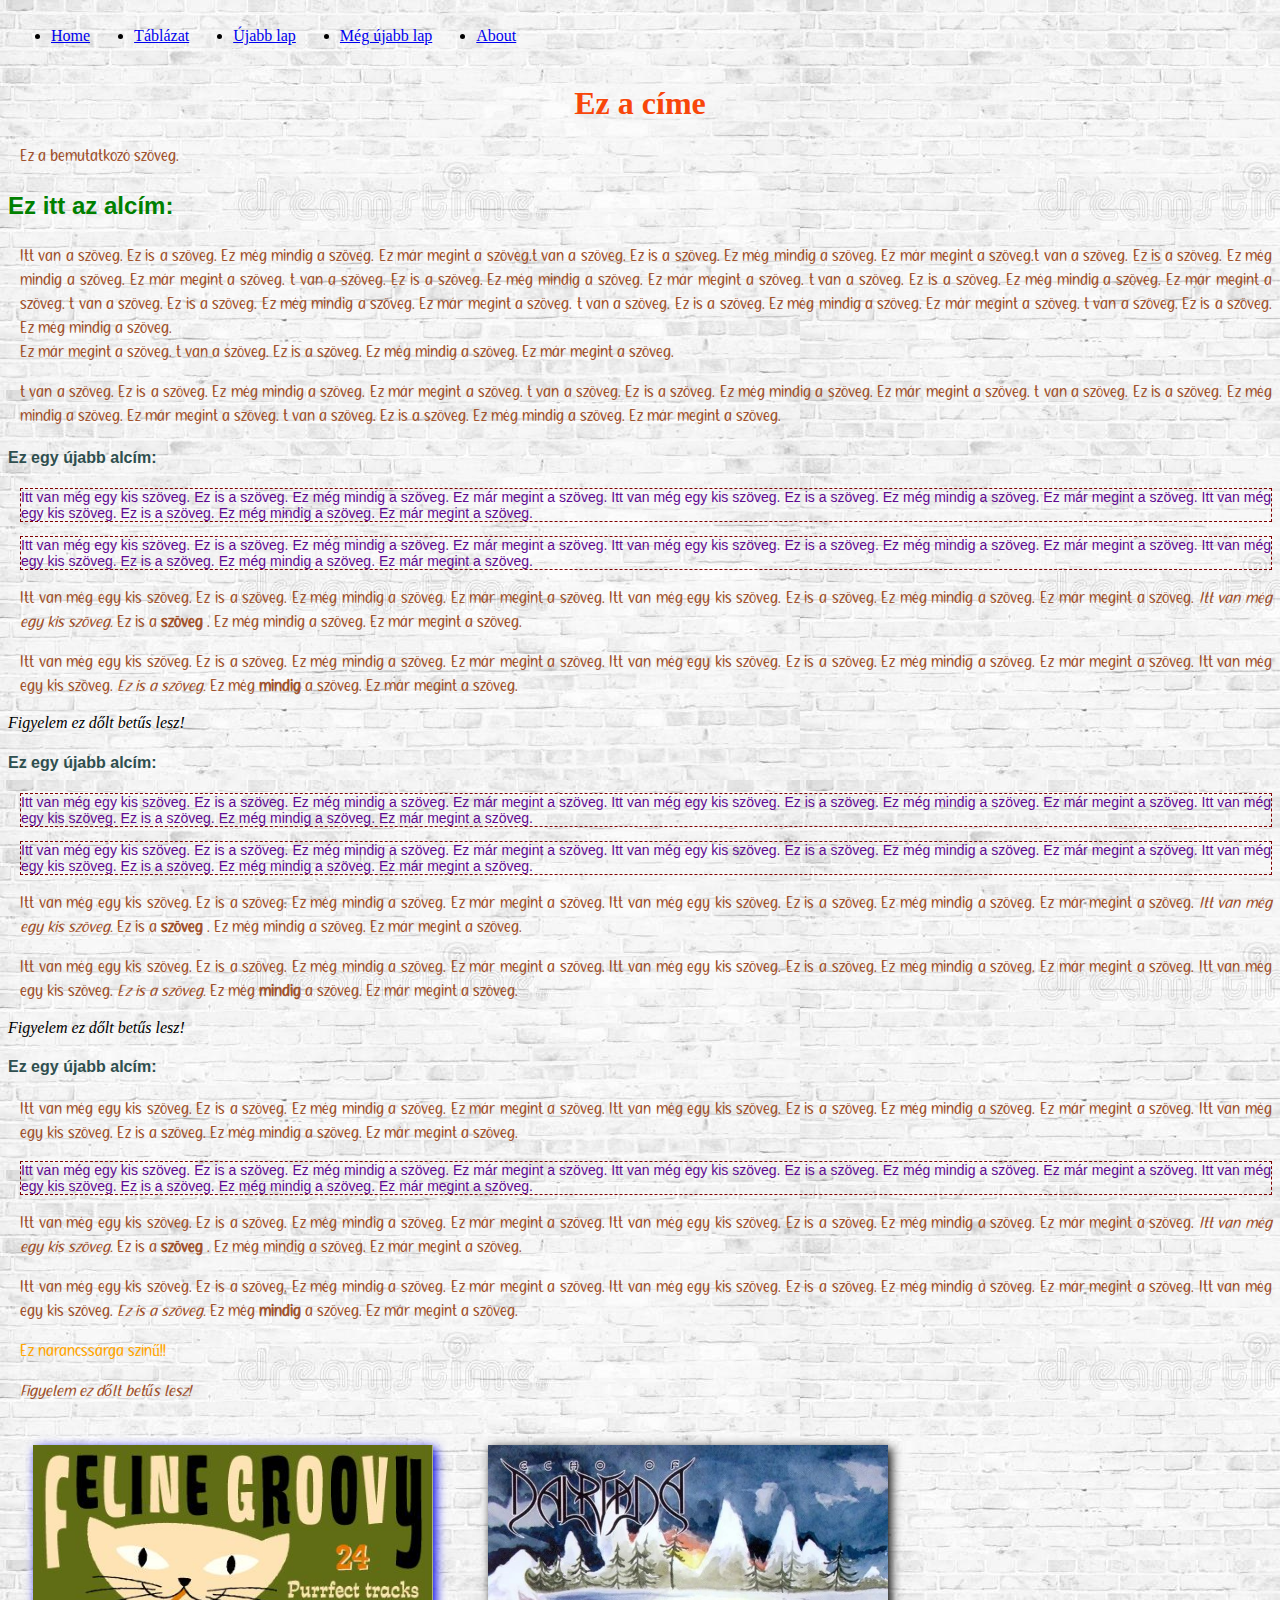
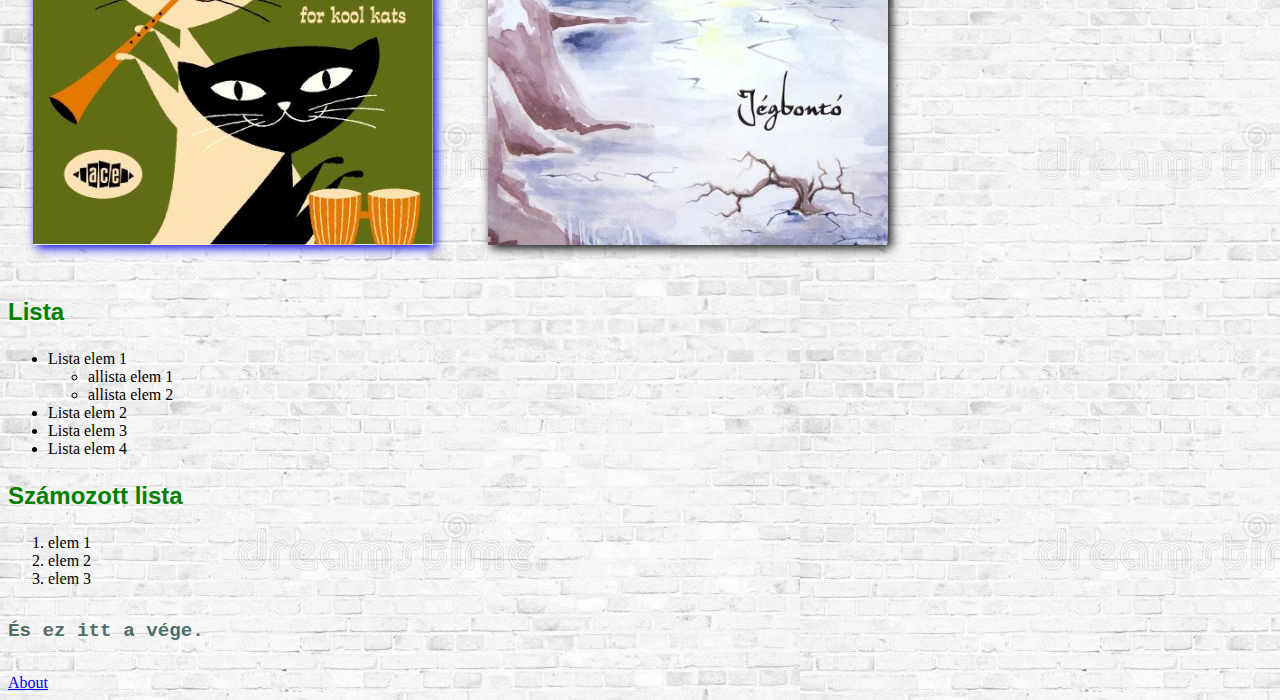
<file: index.html>
<!DOCTYPE html>
<html lang="hu">

<head>
    <meta charset="UTF-8">
    <meta http-equiv="X-UA-Compatible" content="IE=edge">
    <meta name="viewport" content="width=device-width, initial-scale=1.0">
    <title>Próba lap</title>
    <link rel="stylesheet" href="CSS/style.css">
</head>

<body style="background-image: url(img/white-brick-wall.jpg);">
<table style="top: 10px; left: 10px;">
    <tbody>
        <tr>
            <td>
                <ul>
                    <li>
                        <a href="/">Home</a>
                    </li>
                </ul>
            </td>
            <td>
                <ul>
                    <li>
                        <a href="/táblázat.html">Táblázat</a>
                    </li>
                </ul>
            </td>
            <td>
                <ul>
                    <li>
                        <a href="/újabb lap.html">Újabb lap</a>
                    </li>
                </ul>
            </td>
            <td>
                <ul>
                    <li>
                        <a href="/még újabb lap.html">Még újabb lap</a>
                    </li>
                </ul>
            </td>
            <td>
                <ul>
                    <li>
                        <a href="/about.html">About</a>
                    </li>
                </ul>
            </td>
        </tr>
    </tbody>
</table>
    
    <h1>Ez a címe</h1>
    <p>Ez a bemutatkozó szöveg.</p>
    <h3>Ez itt az alcím:</h3>
    <p> Itt van a szöveg. Ez is a szöveg. Ez még mindig a szöveg. Ez már megint a szöveg.t van a szöveg. Ez is a szöveg.
        Ez még mindig a szöveg. Ez már megint a szöveg.t van a szöveg. Ez is a szöveg. Ez még mindig a szöveg. Ez már
        megint a szöveg. t van a szöveg. Ez is a szöveg. Ez még mindig a szöveg. Ez már megint a szöveg. t van a szöveg.
        Ez is a szöveg. Ez még mindig a szöveg. Ez már megint a szöveg. t van a szöveg. Ez is a szöveg. Ez még mindig a
        szöveg. Ez már megint a szöveg. t van a szöveg. Ez is a szöveg. Ez még mindig a szöveg. Ez már megint a szöveg.
        t van a szöveg. Ez is a szöveg. Ez még mindig a szöveg. <br> Ez már megint a szöveg. t van a szöveg. Ez is a szöveg.
        Ez még mindig a szöveg. Ez már megint a szöveg.</p>
    <p>t van a szöveg. Ez is a szöveg. Ez még mindig a szöveg. Ez már megint a szöveg. t van a szöveg. Ez is a szöveg.
        Ez még mindig a szöveg. Ez már megint a szöveg. t van a szöveg. Ez is a szöveg. Ez még mindig a szöveg. Ez már
        megint a szöveg. t van a szöveg. Ez is a szöveg. Ez még mindig a szöveg. Ez már megint a szöveg.</p>
    <h4>Ez egy újabb alcím:</h4>
    <p class="content">Itt van még egy kis szöveg. Ez is a szöveg. Ez még mindig a szöveg. Ez már megint a szöveg. Itt van még egy kis
        szöveg. Ez is a szöveg. Ez még mindig a szöveg. Ez már megint a szöveg. Itt van még egy kis szöveg. Ez is a
        szöveg. Ez még mindig a szöveg. Ez már megint a szöveg.</p>
    <p class="content">Itt van még egy kis szöveg. Ez is a szöveg. Ez még mindig a szöveg. Ez már megint a szöveg. Itt van még egy kis
        szöveg. Ez is a szöveg. Ez még mindig a szöveg. Ez már megint a szöveg. Itt van még egy kis szöveg. Ez is a
        szöveg. Ez még mindig a szöveg. Ez már megint a szöveg.</p>
    <p>Itt van még egy kis szöveg. Ez is a szöveg. Ez még mindig a szöveg. Ez már megint a szöveg. Itt van még egy kis
        szöveg. Ez is a szöveg. Ez még mindig a szöveg. Ez már megint a szöveg. <i>Itt van még egy kis szöveg.</i> Ez is
        a <b>szöveg</b> . Ez még mindig a szöveg. Ez már megint a szöveg.</p>
    <p>Itt van még egy kis szöveg. Ez is a szöveg. Ez még mindig a szöveg. Ez már megint a szöveg. Itt van még egy kis
        szöveg. Ez is a szöveg. Ez még mindig a szöveg. Ez már megint a szöveg. Itt van még egy kis szöveg. <em>Ez is a
            szöveg.</em> Ez még <strong>mindig</strong> a szöveg. Ez már megint a szöveg.</p>
    <em>Figyelem ez dőlt betűs lesz!</em>

    <h4>Ez egy újabb alcím:</h4>
    <p class="content">Itt van még egy kis szöveg. Ez is a szöveg. Ez még mindig a szöveg. Ez már megint a szöveg. Itt van még egy kis
        szöveg. Ez is a szöveg. Ez még mindig a szöveg. Ez már megint a szöveg. Itt van még egy kis szöveg. Ez is a
        szöveg. Ez még mindig a szöveg. Ez már megint a szöveg.</p>
    <p class="content">Itt van még egy kis szöveg. Ez is a szöveg. Ez még mindig a szöveg. Ez már megint a szöveg. Itt van még egy kis
        szöveg. Ez is a szöveg. Ez még mindig a szöveg. Ez már megint a szöveg. Itt van még egy kis szöveg. Ez is a
        szöveg. Ez még mindig a szöveg. Ez már megint a szöveg.</p>
    <p>Itt van még egy kis szöveg. Ez is a szöveg. Ez még mindig a szöveg. Ez már megint a szöveg. Itt van még egy kis
        szöveg. Ez is a szöveg. Ez még mindig a szöveg. Ez már megint a szöveg. <i>Itt van még egy kis szöveg.</i> Ez is
        a <b>szöveg</b> . Ez még mindig a szöveg. Ez már megint a szöveg.</p>
    <p>Itt van még egy kis szöveg. Ez is a szöveg. Ez még mindig a szöveg. Ez már megint a szöveg. Itt van még egy kis
        szöveg. Ez is a szöveg. Ez még mindig a szöveg. Ez már megint a szöveg. Itt van még egy kis szöveg. <em>Ez is a
            szöveg.</em> Ez még <strong>mindig</strong> a szöveg. Ez már megint a szöveg.</p>
    <em>Figyelem ez dőlt betűs lesz!</em>

    <h4>Ez egy újabb alcím:</h4>
    <p>Itt van még egy kis szöveg. Ez is a szöveg. Ez még mindig a szöveg. Ez már megint a szöveg. Itt van még egy kis
        szöveg. Ez is a szöveg. Ez még mindig a szöveg. Ez már megint a szöveg. Itt van még egy kis szöveg. Ez is a
        szöveg. Ez még mindig a szöveg. Ez már megint a szöveg.</p>
    <p class="content">Itt van még egy kis szöveg. Ez is a szöveg. Ez még mindig a szöveg. Ez már megint a szöveg. Itt van még egy kis
        szöveg. Ez is a szöveg. Ez még mindig a szöveg. Ez már megint a szöveg. Itt van még egy kis szöveg. Ez is a
        szöveg. Ez még mindig a szöveg. Ez már megint a szöveg.</p>
    <p>Itt van még egy kis szöveg. Ez is a szöveg. Ez még mindig a szöveg. Ez már megint a szöveg. Itt van még egy kis
        szöveg. Ez is a szöveg. Ez még mindig a szöveg. Ez már megint a szöveg. <i>Itt van még egy kis szöveg.</i> Ez is
        a <b>szöveg</b> . Ez még mindig a szöveg. Ez már megint a szöveg.</p>
    <p>Itt van még egy kis szöveg. Ez is a szöveg. Ez még mindig a szöveg. Ez már megint a szöveg. Itt van még egy kis
        szöveg. Ez is a szöveg. Ez még mindig a szöveg. Ez már megint a szöveg. Itt van még egy kis szöveg. <em>Ez is a
            szöveg.</em> Ez még <strong>mindig</strong> a szöveg. Ez már megint a szöveg. <br></p>
            <p style="font-weight: 200; color: orange;">Ez narancssárga színű!!</p>

    <p> <em>Figyelem ez dőlt betűs lesz!</em></p>
    <a target="blank" href="https://felinegroovyict.com"> <img src="img/kep.jpg" alt="ez a kép helye"></a>
<img src="img/Dalriada-Jégbontó.jpg" alt="Jégbontó">
    <h3>Lista</h3>
    <ul>
        <li>Lista elem 1
            <ul>
                <li>allista elem 1</li>
                <li>allista elem 2</li>
            </ul>
        </li>
        <li>Lista elem 2</li>
        <li>Lista elem 3</li>
        <li>Lista elem 4</li>
    </ul>

    <h3>Számozott lista</h3>
    <ol>
        <li>elem 1</li>
        <li>elem 2</li>
        <li>elem 3</li>
    </ol>

    <h5 style="font-family: 'Courier New', Courier, monospace; color: rgba(29, 73, 67, 0.801); font-size: larger; font-weight: 800;">És ez itt a vége.</h5>

    <a href="about.html">About</a>
</body>

</html>
</file>
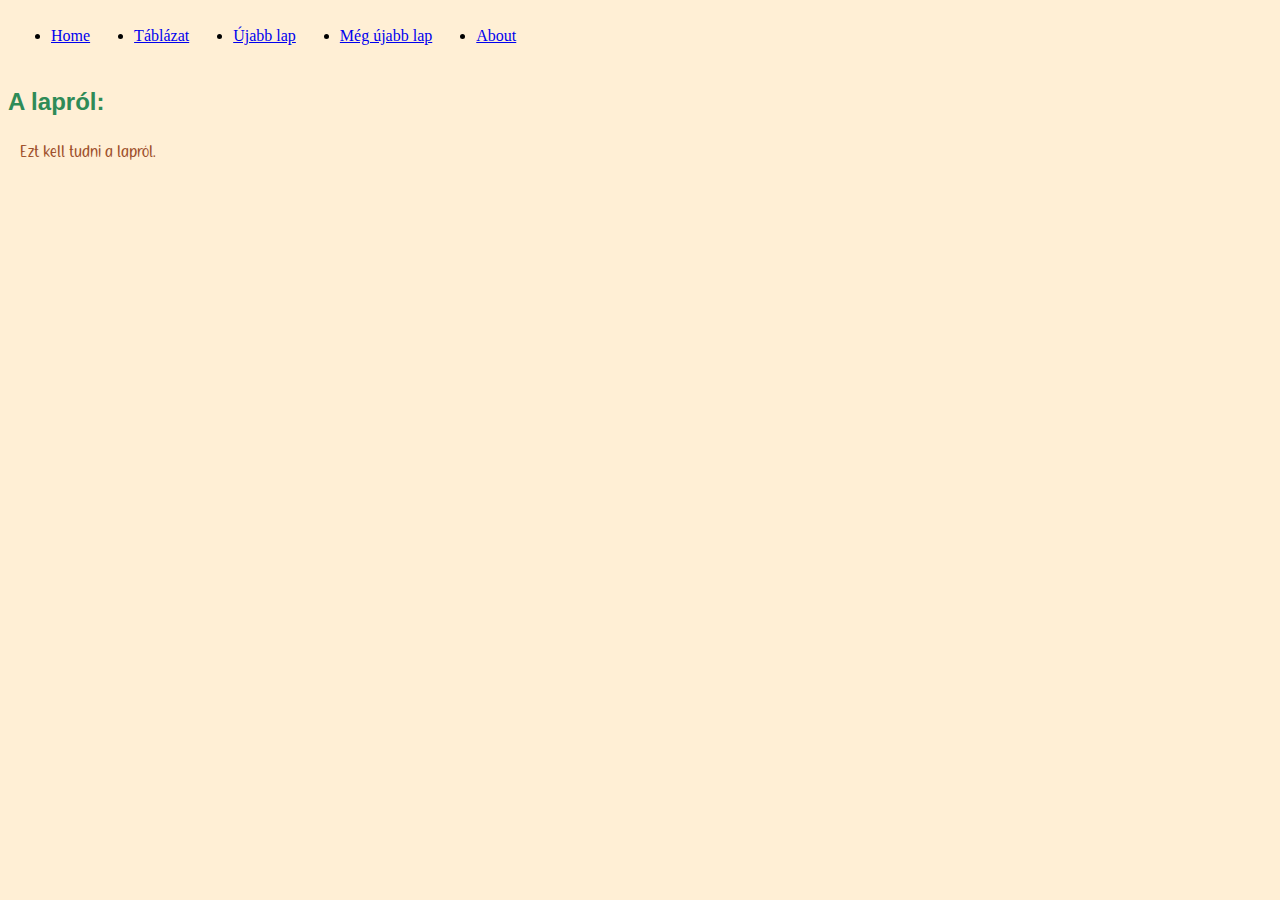
<file: about.html>
<!DOCTYPE html>
<html lang="hu">
<head>
    <meta charset="UTF-8">
    <meta http-equiv="X-UA-Compatible" content="IE=edge">
    <meta name="viewport" content="width=device-width, initial-scale=1.0">
    <title>About</title>
    <link rel="stylesheet" href="CSS/style.css">
</head>
<body style="background-color: papayawhip;">
    <table>
        <tbody>
            <tr>
                <td>
                    <ul>
                        <li>
                            <a href="/">Home</a>
                        </li>
                    </ul>
                </td>
                <td>
                    <ul>
                        <li>
                            <a href="/táblázat.html">Táblázat</a>
                        </li>
                    </ul>
                </td>
                <td>
                    <ul>
                        <li>
                            <a href="/újabb lap.html">Újabb lap</a>
                        </li>
                    </ul>
                </td>
                <td>
                    <ul>
                        <li>
                            <a href="/még újabb lap.html">Még újabb lap</a>
                        </li>
                    </ul>
                </td>
                <td>
                    <ul>
                        <li>
                            <a href="/about.html">About</a>
                        </li>
                    </ul>
                </td>
            </tr>
        </tbody>
    </table>
    <h3 style="color: seagreen;">A lapról:</h3>
    <p>Ezt kell tudni a lapról.</p>
</body>
</html>
</file>
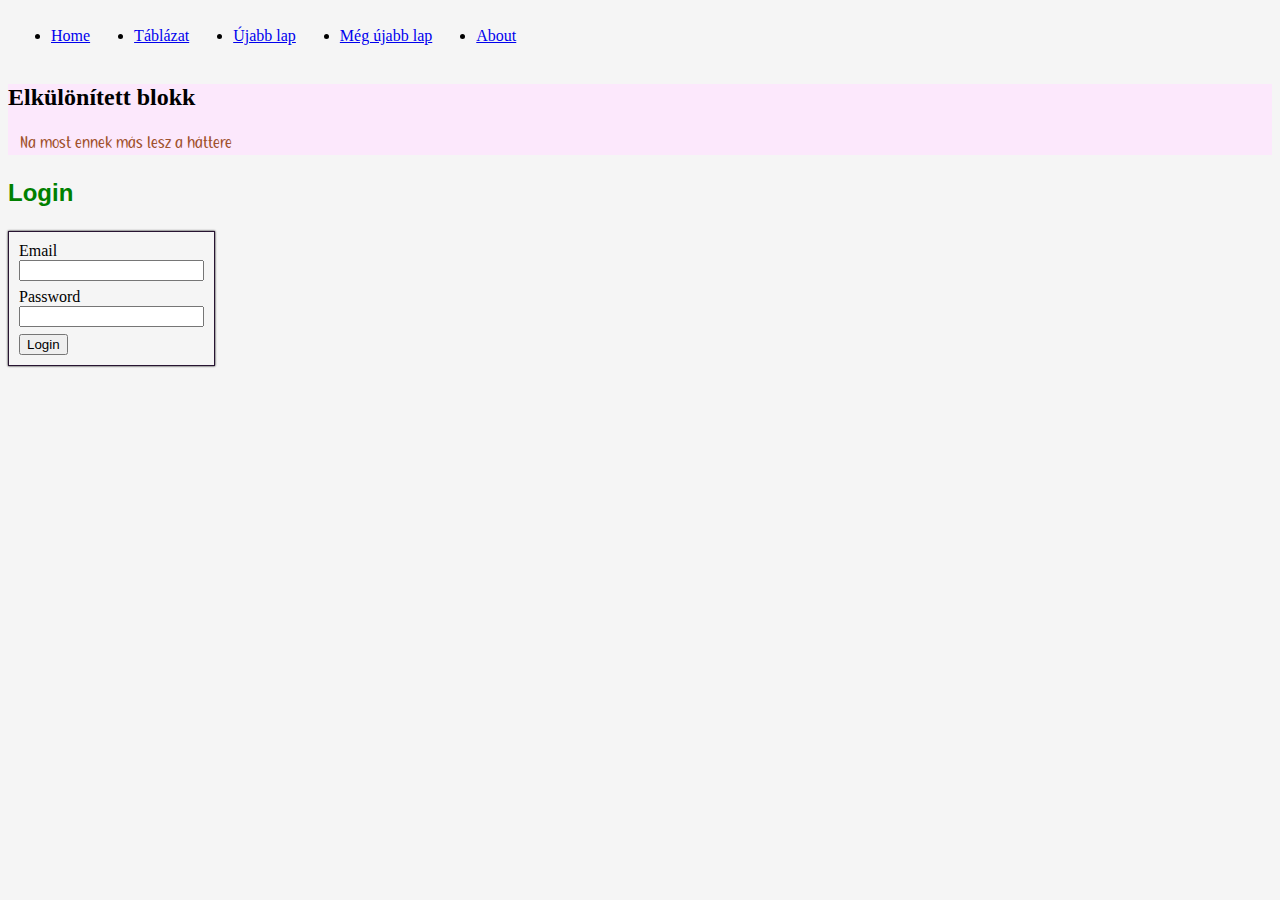
<file: még újabb lap.html>
<!DOCTYPE html>
<html lang="en">
<head>
    <meta charset="UTF-8">
    <meta http-equiv="X-UA-Compatible" content="IE=edge">
    <meta name="viewport" content="width=device-width, initial-scale=1.0">
    <title>Még újabb lap</title>
    <link rel="stylesheet" href="CSS/style.css">
</head>
<body style="background-color: whitesmoke;">
    <table>
        <tbody>
            <tr>
                <td>
                    <ul>
                        <li>
                            <a href="/">Home</a>
                        </li>
                    </ul>
                </td>
                <td>
                    <ul>
                        <li>
                            <a href="/táblázat.html">Táblázat</a>
                        </li>
                    </ul>
                </td>
                <td>
                    <ul>
                        <li>
                            <a href="/újabb lap.html">Újabb lap</a>
                        </li>
                    </ul>
                </td>
                <td>
                    <ul>
                        <li>
                            <a href="/még újabb lap.html">Még újabb lap</a>
                        </li>
                    </ul>
                </td>
                <td>
                    <ul>
                        <li>
                            <a href="/about.html">About</a>
                        </li>
                    </ul>
                </td>
            </tr>
        </tbody>
    </table>

    <div id="color">
        <h2>Elkülönített blokk</h2>
        <p>Na most ennek más lesz a háttere</p>
    </div>
    <h3>Login</h3>
    <div class="login">
        <div class="form-group">
            <label>Email</label>
        <input class="form-control" type="email" name="email">
        </div>
        <div class="form-group">
            <label>Password</label>
        <input class="form-control" type="password" name="password">
        </div>
        <div class="form-group">
            <button class="submit-btn">Login</button>
        </div>
    </div>
</body>
</html>
</file>
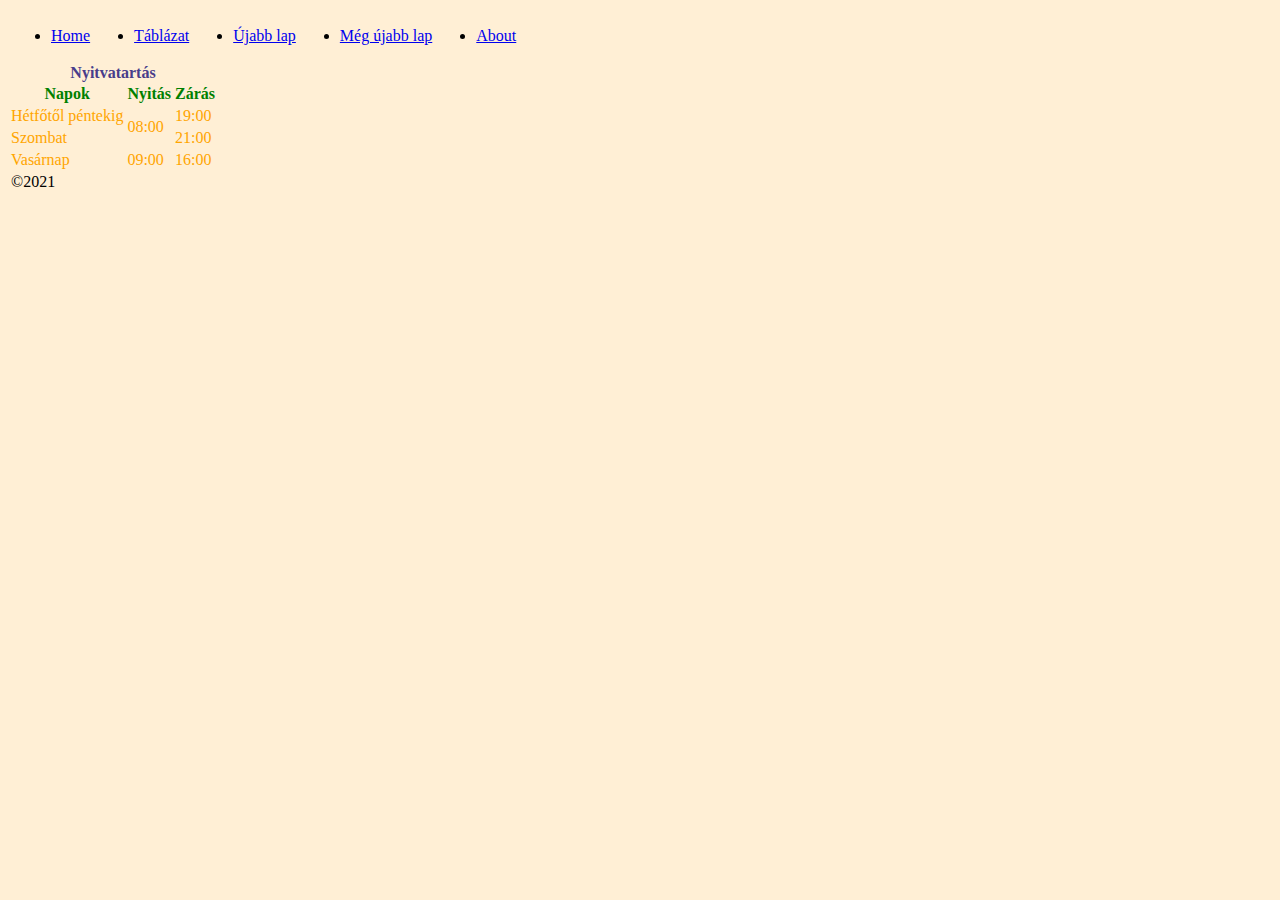
<file: táblázat.html>
<!DOCTYPE html>
<html lang="en">

<head>
    <meta charset="UTF-8">
    <meta http-equiv="X-UA-Compatible" content="IE=edge">
    <meta name="viewport" content="width=device-width, initial-scale=1.0">
    <title>Táblázat</title>
    <link rel="stylesheet" href="CSS/style.css">
</head>

<body style="background-color: papayawhip;">
    <table>
        <tbody>
            <tr>
                <td>
                    <ul>
                        <li>
                            <a href="/">Home</a>
                        </li>
                    </ul>
                </td>
                <td>
                    <ul>
                        <li>
                            <a href="/táblázat.html">Táblázat</a>
                        </li>
                    </ul>
                </td>
                <td>
                    <ul>
                        <li>
                            <a href="/újabb lap.html">Újabb lap</a>
                        </li>
                    </ul>
                </td>
                <td>
                    <ul>
                        <li>
                            <a href="/még újabb lap.html">Még újabb lap</a>
                        </li>
                    </ul>
                </td>
                <td>
                    <ul>
                        <li>
                            <a href="/about.html">About</a>
                        </li>
                    </ul>
                </td>
            </tr>
        </tbody>
    </table>

    <table>
        <caption style="color: darkslateblue;"><b>Nyitvatartás</b> </caption>
        <thead style="color: green;">
            <tr>
                <th>Napok</th>
                <th>Nyitás</th>
                <th>Zárás</th>
            </tr>
        </thead>
        <tbody style="color: orange;">


            <tr>
                <td>Hétfőtől péntekig</td>
                <td rowspan="2">08:00</td>
                <td>19:00</td>
            </tr>
            <tr>
                <td>Szombat</td>
                <td>21:00</td>
            </tr>
            <tr>
                <td>Vasárnap</td>
                <td>09:00</td>
                <td>16:00</td>
            </tr>
        </tbody>
        <tfoot>
            <tr>
                <td colspan="3"> &copy;2021</td>
            </tr>
        </tfoot>
    </table>
</body>
</file>
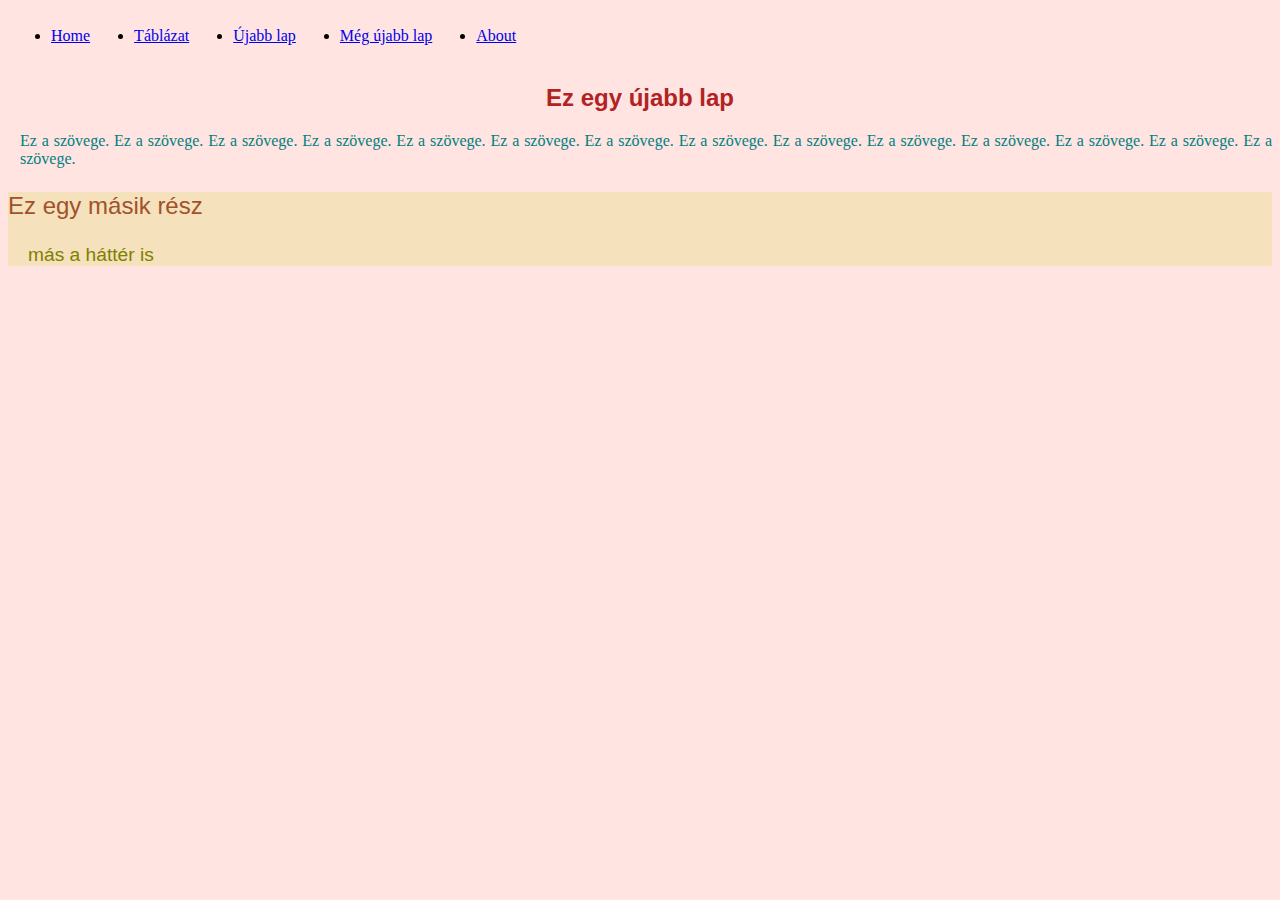
<file: újabb lap.html>
<!DOCTYPE html>
<html lang="en">
<head>
    <meta charset="UTF-8">
    <meta http-equiv="X-UA-Compatible" content="IE=edge">
    <meta name="viewport" content="width=device-width, initial-scale=1.0">
    <title>Újabb lap</title>
    <link rel="stylesheet" href="CSS/style.css">
</head>
<body style="background-color: mistyrose;">
    <table>
        <tbody>
            <tr>
                <td>
                    <ul>
                        <li>
                            <a href="/">Home</a>
                        </li>
                    </ul>
                </td>
                <td>
                    <ul>
                        <li>
                            <a href="/táblázat.html">Táblázat</a>
                        </li>
                    </ul>
                </td>
                <td>
                    <ul>
                        <li>
                            <a href="/újabb lap.html">Újabb lap</a>
                        </li>
                    </ul>
                </td>
                <td>
                    <ul>
                        <li>
                            <a href="/még újabb lap.html">Még újabb lap</a>
                        </li>
                    </ul>
                </td>
                <td>
                    <ul>
                        <li>
                            <a href="/about.html">About</a>
                        </li>
                    </ul>
                </td>
            </tr>
        </tbody>
    </table>
    <div style= "opacity: initial;">
        <h2 style="color: firebrick; text-align: center; font-family: 'Gill Sans', 'Gill Sans MT', Calibri, 'Trebuchet MS', sans-serif;">
            Ez egy újabb lap</h2>
        <p style="font-family: Cambria, Cochin, Georgia, Times, 'Times New Roman', serif; color: teal;">Ez a szövege. Ez a szövege. Ez a szövege. Ez a szövege. Ez a szövege. Ez a szövege. Ez a szövege. Ez a szövege. Ez a szövege. Ez a szövege. Ez a szövege. Ez a szövege. Ez a szövege. Ez a szövege. </p>
    </div>
     <div style="background-color: rgb(245, 225, 188);">
         <h3 style="color: sienna; font-family: fantasy, sans-serif; font-weight: 200;">Ez egy másik rész</h3>
         <p style="margin-left: 20px; color: olive; font-size: larger; font-family: 'Segoe UI', Tahoma, Geneva, Verdana, sans-serif;">más a háttér is</p>
     </div>
</body>
</file>
<file: CSS/style.css>
@font-face {
    font-family: "Serry";
    src: url(Fonts/Serry.otf);
}
@font-face {
    font-family: "Architects Daughter";
    src: url('https://fonts.googleapis.com/css2?family=Architects+Daughter&display=swap');
}
.content {font-family: Verdana, Geneva, Tahoma, sans-serif; color: rgb(95, 9, 145); font-size: 14px; border: dashed maroon 1px;}
h1 {color: rgb(248, 70, 10); font-family: "Architects Daughter", cursive; text-align: center;}
h3 {color: green; font-size: 24px; font-family: 'Franklin Gothic Medium', 'Arial Narrow', Arial, sans-serif;}
h4 {color: darkslategrey; font-size: 16px; font-family: 'Lucida Sans', 'Lucida Sans Regular', 'Lucida Grande', 'Lucida Sans Unicode', Geneva, Verdana, sans-serif; line-height: normal;}
p {color: sienna; font-family: "Serry"; text-align: justify; margin-left: 12px;}
img {
    width: 400px; height: 400px; margin: 20px; box-shadow: 3px 3px 10px; margin: 2%;
}
#color {display: block; background-color: rgb(252, 232, 252);}
.login {padding: 10px; border: solid 1px rgb(40, 20, 50); box-shadow: 0 0 2px; display: inline-block;}
.login input {display: block; margin-bottom: 7px;}
</file>
